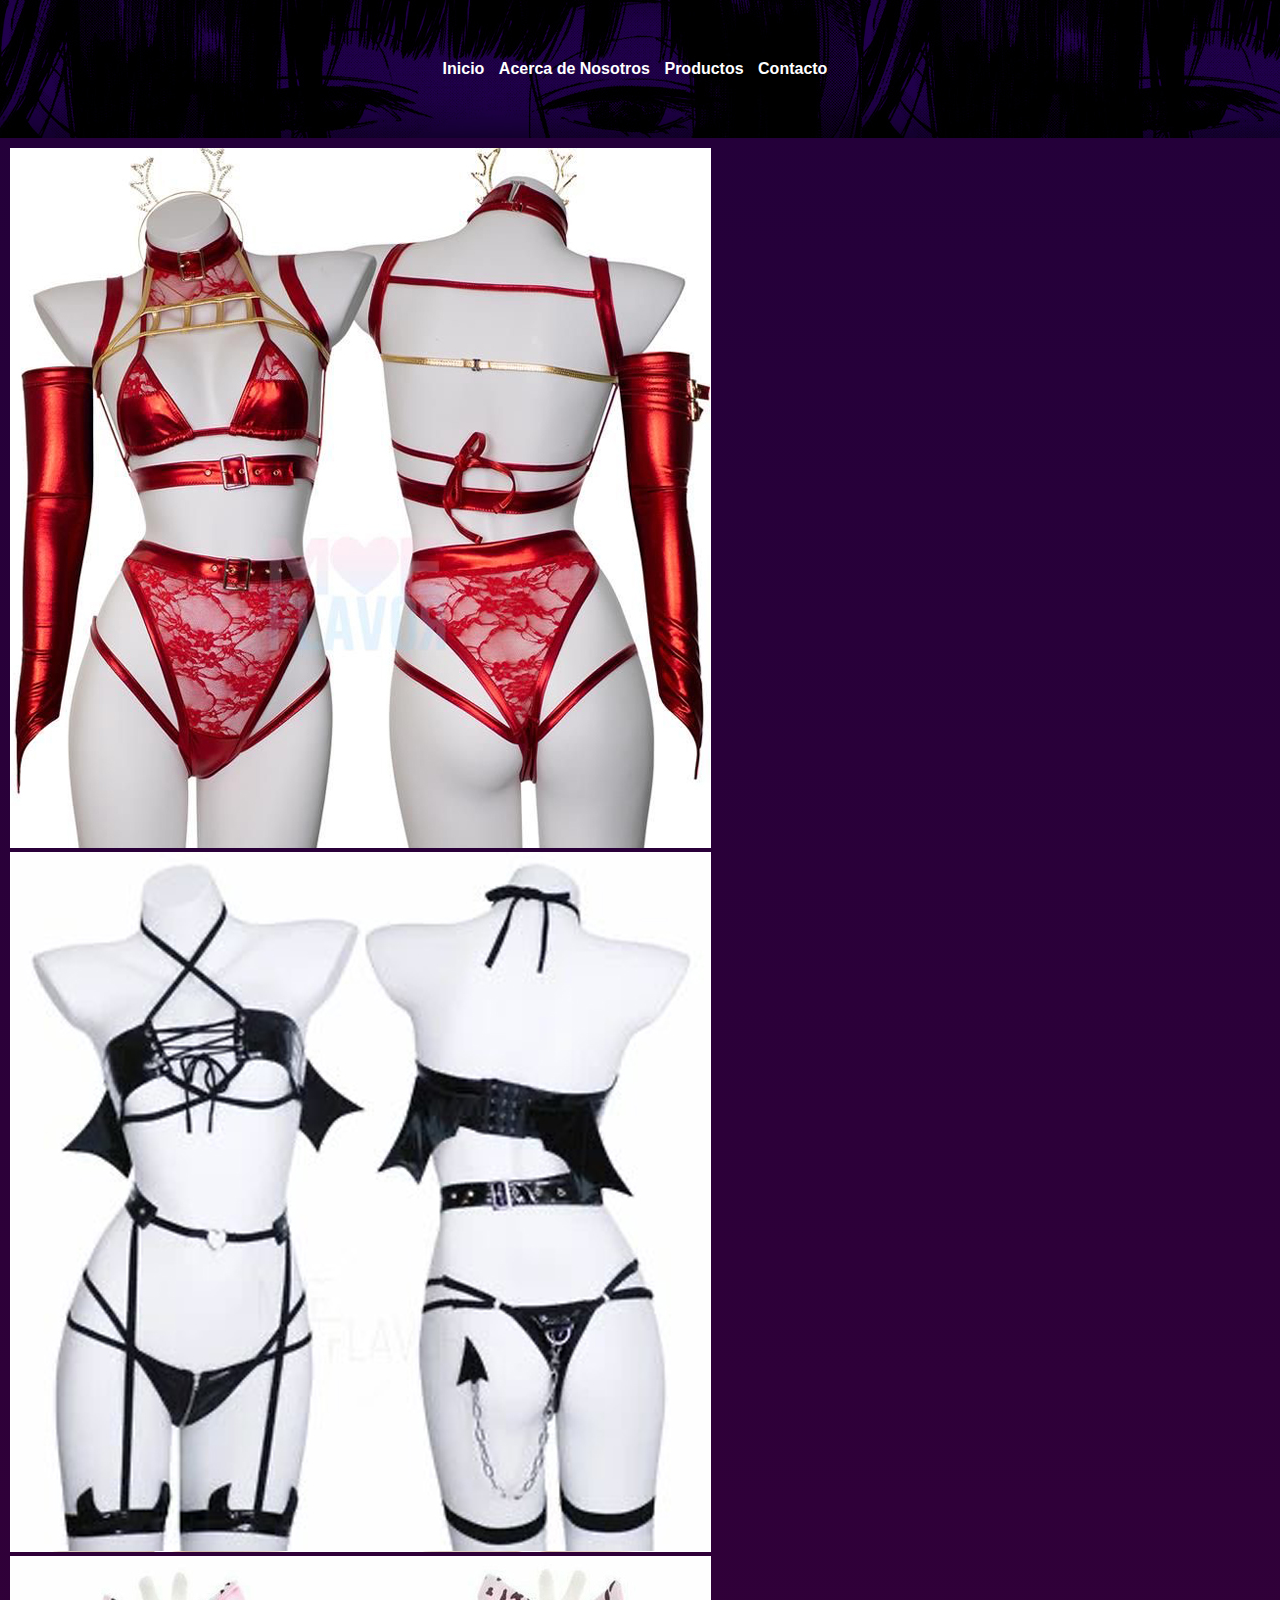
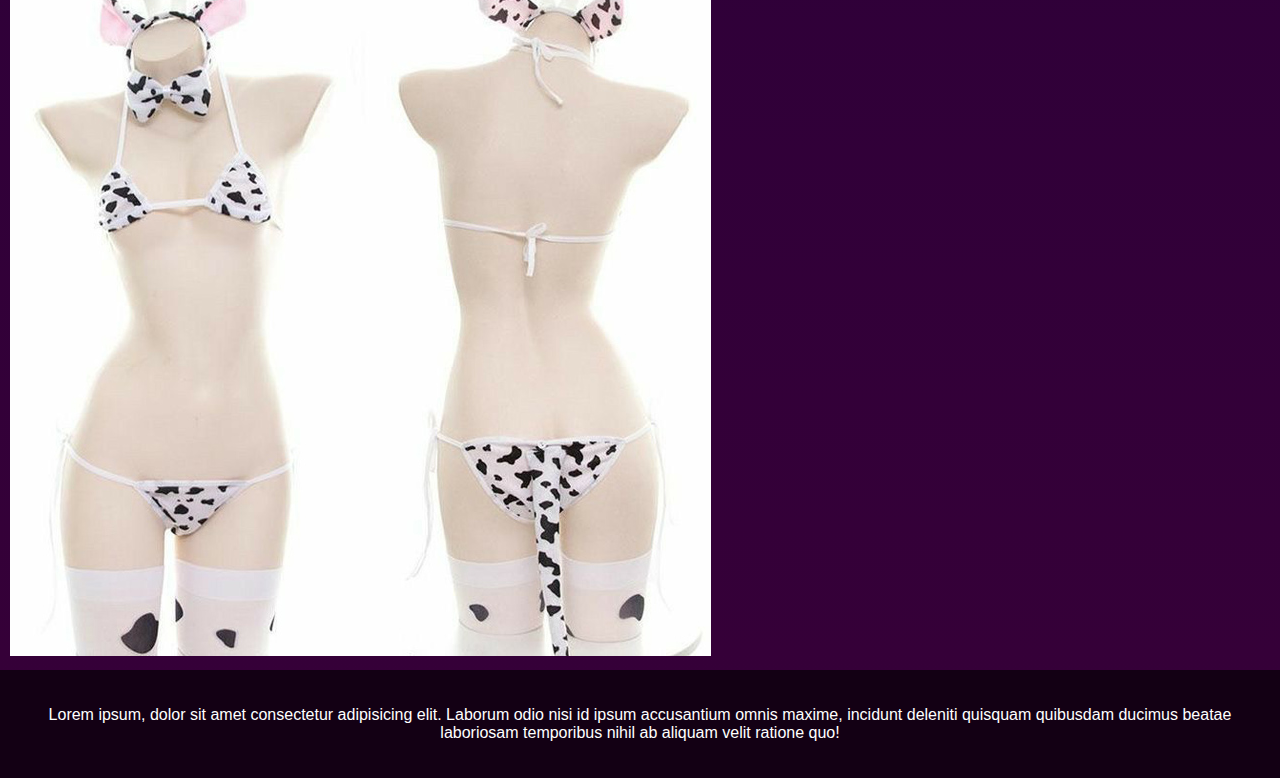
<file: index.html>
<!DOCTYPE html>
<html lang="en">
<head>
    <meta charset="UTF-8">
    <meta http-equiv="X-UA-Compatible" content="IE=edge">
    <meta name="viewport" content="width=device-width, initial-scale=1.0">
    <title>Document</title>
    
    <link href="https://cdn.jsdelivr.net/npm/bootstrap@5.3.0-alpha3/dist/css/bootstrap.min.css" rel="stylesheet" integrity="sha384-KK94CHFLLe+nY2dmCWGMq91rCGa5gtU4mk92HdvYe+M/SXH301p5ILy+dN9+nJOZ" crossorigin="anonymous">
    <link rel="stylesheet" href="style.css">
  </head>
<body>
   
              <header class="nav-container">
                <nav>
                  <ul>
                    <li><a href="#">Inicio</a></li>
                    <li><a href="#">Acerca de Nosotros</a></li>
                    <li><a href="./productos.html">Productos</a></li>
                    <li><a href="#">Contacto</a></li>
                  </ul>
                </nav>
              </header>
              <main class="container">
                <div id="carouselExampleSlidesOnly" class="carousel slide" data-bs-ride="carousel">
                  <div class="carousel-inner">
                    <div class="carousel-item active">
                      <img src="./images/7.JPG" class="d-block w-100" alt="...">
                    </div>
                    <div class="carousel-item">
                      <img src="./images/4.JPG" class="d-block w-100" alt="...">
                    </div>
                    <div class="carousel-item">
                      <img src="./images/1.JPG" class="d-block w-100" alt="...">
                    </div>
                  </div>
                </div>
              </main>
            

            <footer>
              <p>Lorem ipsum, dolor sit amet consectetur adipisicing elit. Laborum odio nisi id ipsum accusantium omnis maxime, incidunt deleniti quisquam quibusdam ducimus beatae laboriosam temporibus nihil ab aliquam velit ratione quo!</p>
              </footer>
<script src="https://cdn.jsdelivr.net/npm/bootstrap@5.3.0-alpha3/dist/js/bootstrap.bundle.min.js" integrity="sha384-ENjdO4Dr2bkBIFxQpeoTz1HIcje39Wm4jDKdf19U8gI4ddQ3GYNS7NTKfAdVQSZe" crossorigin="anonymous"></script>
</body>
</html>
</file>
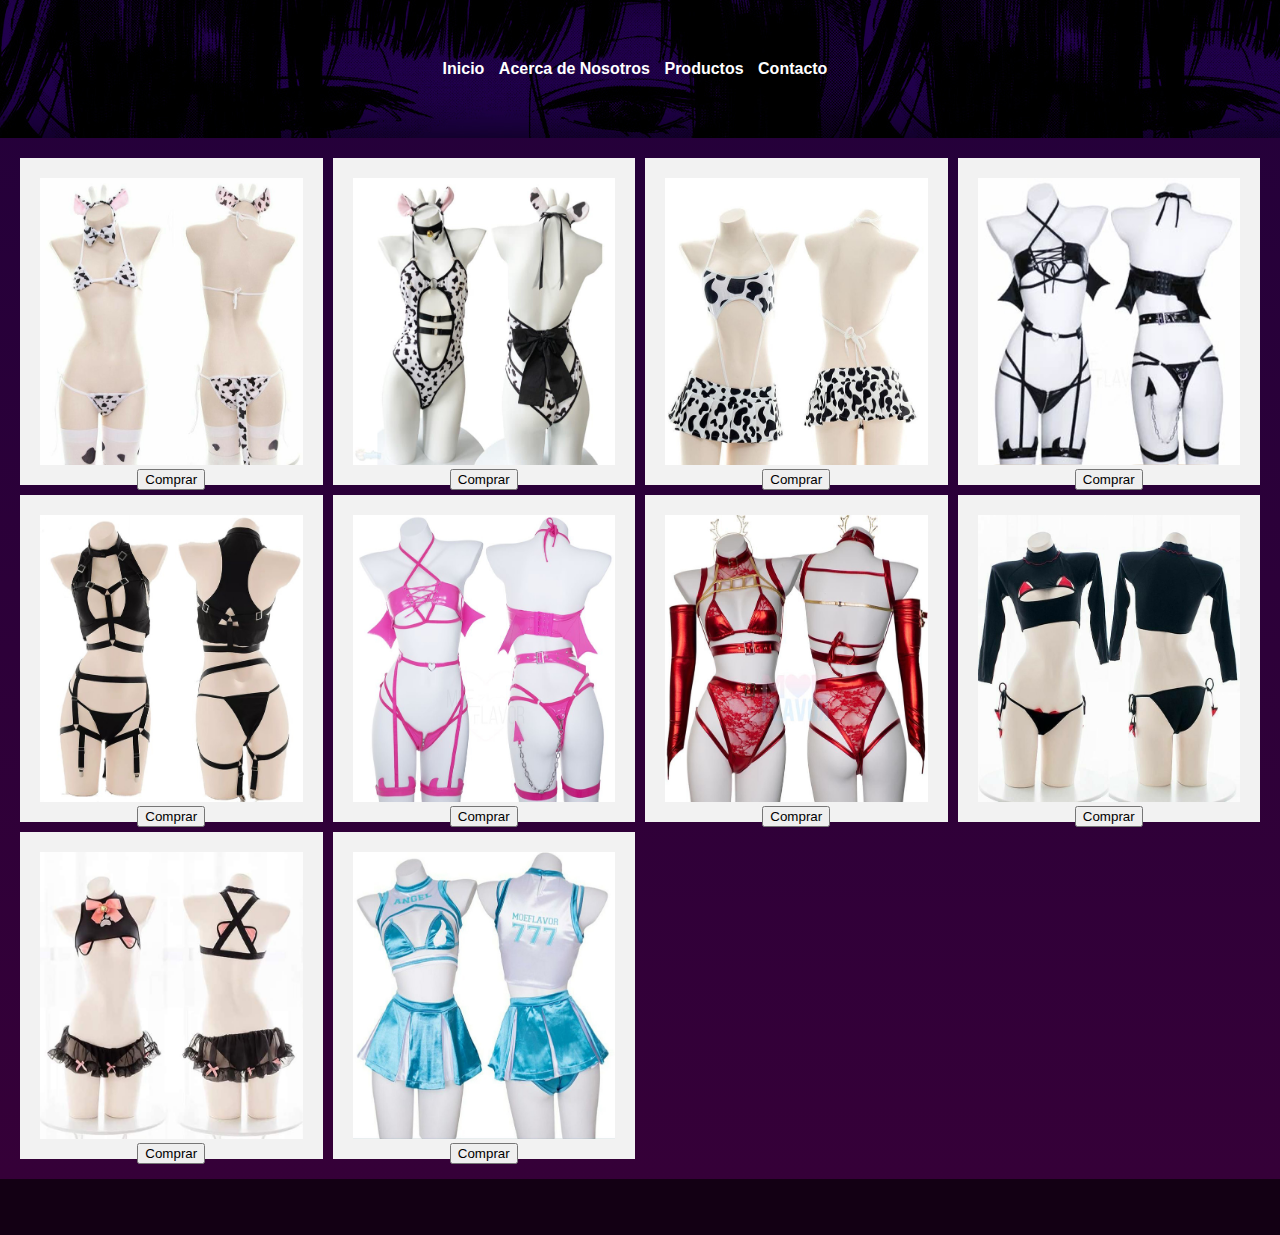
<file: productos.html>
<!DOCTYPE html>
<html lang="en">
<head>
    <meta charset="UTF-8">
    <meta http-equiv="X-UA-Compatible" content="IE=edge">
    <meta name="viewport" content="width=device-width, initial-scale=1.0">
    <title>Document</title>
    <link rel="stylesheet" href="style.css">
    <link rel="stylesheet" href="https://cdn.jsdelivr.net/npm/bootstrap@5.3.0-alpha3/dist/css/bootstrap.min.css" rel="stylesheet" integrity="sha384-KK94CHFLLe+nY2dmCWGMq91rCGa5gtU4mk92HdvYe+M/SXH301p5ILy+dN9+nJOZ" crossorigin="anonymous">
    <script rel="stylesheet" src="https://cdn.jsdelivr.net/npm/bootstrap@5.3.0-alpha3/dist/js/bootstrap.bundle.min.js" integrity="sha384-ENjdO4Dr2bkBIFxQpeoTz1HIcje39Wm4jDKdf19U8gI4ddQ3GYNS7NTKfAdVQSZe" crossorigin="anonymous"></script>
  </head>
<body>
    <header>
   
            <head>
              <meta charset="UTF-8">
              <title>Título de la página</title>
              <link rel="stylesheet" href="style.css">
            </head>
            <body>
              <header class="nav-container">
                <nav>
                  <ul>
                    <li><a href="./index.html">Inicio</a></li>
                    <li><a href="#">Acerca de Nosotros</a></li>
                    <li><a href="#">Productos</a></li>
                    <li><a href="#">Contacto</a></li>
                  </ul>
                </nav>
              </header>
            
              <main>
                <section class="grid-container">
                  <div class="item"> <img src="./images/1.JPG" alt="" class="img"> 
                    <a href="./index.html"> 
                      <button type="button" class="btn btn-primary"
                        style="--bs-btn-padding-y: .25rem; --bs-btn-padding-x: .2rem; --bs-btn-font-size: .75rem;"> Comprar
                      </button> 
                  </a>
                 </div>
                  <div class="item"><img src="./images/2.JPG" alt="" class="img"> <a href="./index.html"> 
                    <button type="button" class="btn btn-primary"
                      style="--bs-btn-padding-y: .25rem; --bs-btn-padding-x: .2rem; --bs-btn-font-size: .75rem;"> Comprar
                    </button> 
                </a> </div>
                  <div class="item"><img src="./images/3.JPG" alt="" class="img"> <a href="./index.html"> 
                    <button type="button" class="btn btn-primary"
                      style="--bs-btn-padding-y: .25rem; --bs-btn-padding-x: .2rem; --bs-btn-font-size: .75rem;"> Comprar
                    </button> 
                </a> </div>
                  <div class="item"><img src="./images/4.JPG" alt="" class="img"> <a href="./index.html"> 
                    <button type="button" class="btn btn-primary"
                      style="--bs-btn-padding-y: .25rem; --bs-btn-padding-x: .2rem; --bs-btn-font-size: .75rem;"> Comprar
                    </button> 
                </a> </div>
                  <div class="item"><img src="./images/5.JPG" alt="" class="img"><a href="./index.html"> 
                    <button type="button" class="btn btn-primary"
                      style="--bs-btn-padding-y: .25rem; --bs-btn-padding-x: .2rem; --bs-btn-font-size: .75rem;"> Comprar
                    </button> 
                </a>  </div>
                  <div class="item"><img src="./images/6.JPG" alt="" class="img"><a href="./index.html"> 
                    <button type="button" class="btn btn-primary"
                      style="--bs-btn-padding-y: .25rem; --bs-btn-padding-x: .2rem; --bs-btn-font-size: .75rem;"> Comprar
                    </button> 
                </a>  </div>
                  <div class="item"><img src="./images/7.JPG" alt="" class="img"><a href="./index.html"> 
                    <button type="button" class="btn btn-primary"
                      style="--bs-btn-padding-y: .25rem; --bs-btn-padding-x: .2rem; --bs-btn-font-size: .75rem;"> Comprar
                    </button> 
                </a>  </div>
                  <div class="item"><img src="./images/8.JPG" alt="" class="img"><a href="./index.html"> 
                    <button type="button" class="btn btn-primary"
                      style="--bs-btn-padding-y: .25rem; --bs-btn-padding-x: .2rem; --bs-btn-font-size: .75rem;"> Comprar
                    </button> 
                </a>  </div>
                  <div class="item"><img src="./images/9.JPG" alt="" class="img"><a href="./index.html"> 
                    <button type="button" class="btn btn-primary"
                      style="--bs-btn-padding-y: .25rem; --bs-btn-padding-x: .2rem; --bs-btn-font-size: .75rem;"> Comprar
                    </button> 
                </a>  </div>
                  <div class="item"><img src="./images/10.JPG" alt="" class="img"><a href="./index.html"> 
                    <button type="button" class="btn btn-primary"
                      style="--bs-btn-padding-y: .25rem; --bs-btn-padding-x: .2rem; --bs-btn-font-size: .75rem;"> Comprar
                    </button> 
                </a>  </div>

                  


                </section>
              </main>
            
              <footer>
                <p></p>
              </footer>
            
            </body>
            </html>
</file>
<file: style.css>
.nav-container {
	background: #333;
	color: #fff;
	padding: 60px;
	background-image: url(./images/banner.jpg);
	text-align: center;
	
}
body {
	margin: 0;
	padding: 0;
	font-family: Arial, sans-serif;
	font-size: 16px;
	background-color: #130022;
	background: linear-gradient(180deg, #23003a 0%, #360038 100%); }


nav ul {
	list-style: none;
	margin: 0;
	padding: 0;
}

nav li {
	display: inline-block;
	margin-right: 10px;
}

nav a {
	color: #fff;
	text-decoration: none;
	font-weight: bold;
}

main {
	padding: 20px;
}

.grid-container {
	display: grid;
	grid-template-columns: repeat(auto-fit, minmax(250px, 1fr));
	grid-gap: 10px;

}



.item {
	background: #f2f2f2;
	padding: 20px;
	text-align: center;
}

.img{
    width: 100%;
	height: 100%;
 
}

footer {
	background: #130014;
	color: #fff;
	padding: 20px;
	text-align: center;
}
d-block w-10{
width: 100%;
height: 100%;
}

.container{
	display: flex;
	width: 600px;
	padding: 10px;
}
.button{
	background-color: pink;
}
</file>
